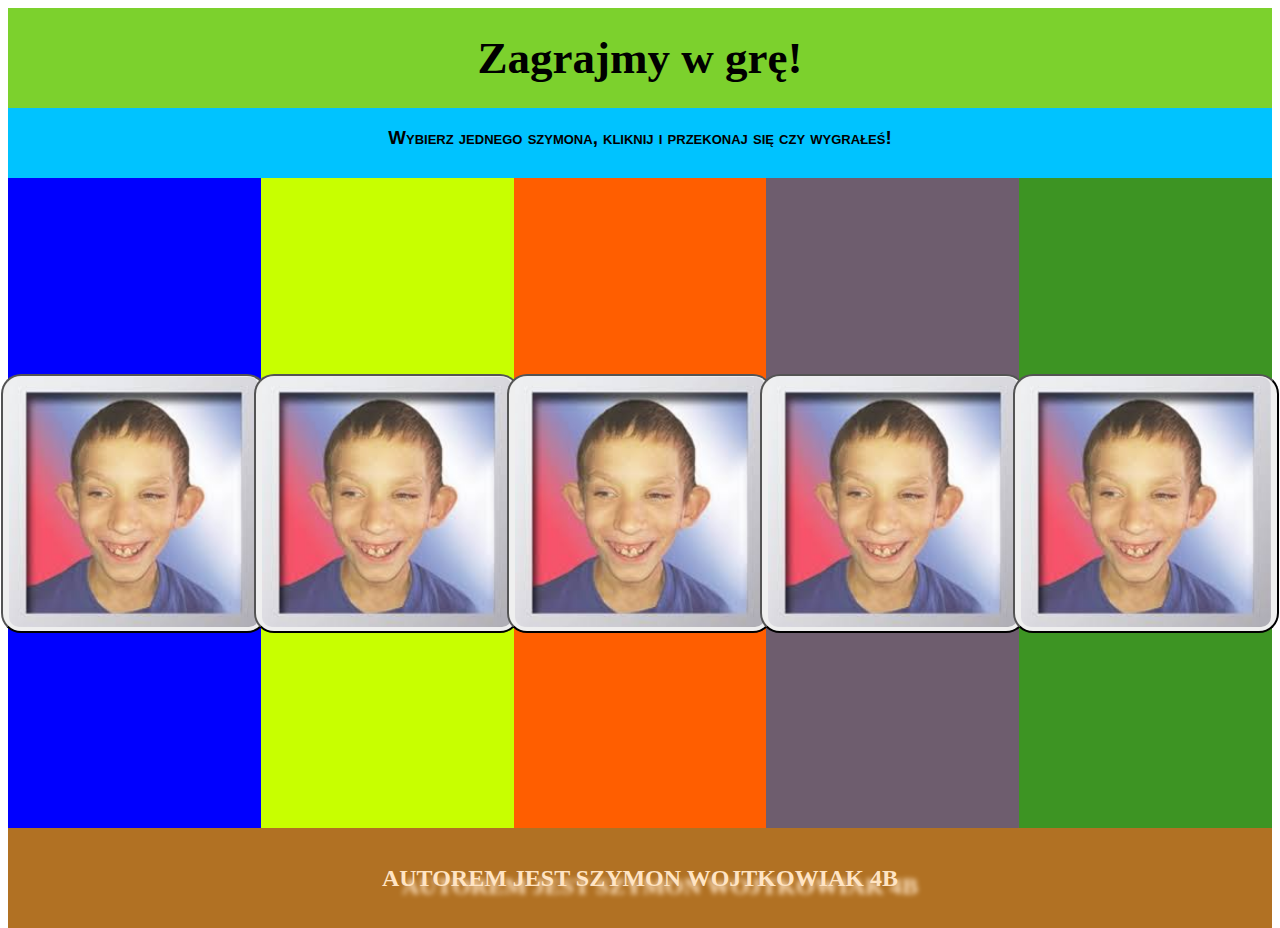
<file: index.html>
<!DOCTYPE html>
<html lang="en">
<head>
    <meta charset="UTF-8">
    <meta name="viewport" content="width=device-width, initial-scale=1.0">
    <title>RULETKA</title>
    <link rel="stylesheet" href="style.css">
    <link rel="shortcut icon" href="images/szatanik.jpg" type="image/x-icon">
</head>
<script>
    function f1(){
        let a=Math.floor(Math.random() *2);
        if (a==0){
            window.open("https://ptoszek.pl/", "_blank")
        }
        else{
            window.open("wygrałeś.html", "_blank")
        }
    }
    function f2(){
        let a=Math.floor(Math.random() *2);
        if (a==0){
            window.open("https://ptoszek.pl/", "_blank")
        }
        else{
            window.open("wygrałeś.html", "_blank")
        }
    }
    function f3(){
        let a=Math.floor(Math.random() *2);
        if (a==0){
            window.open("https://ptoszek.pl/", "_blank")
        }
        else{
            window.open("wygrałeś.html", "_blank")
        }
    }
    function f4(){
        let a=Math.floor(Math.random() *2);
        if (a==0){
            window.open("https://ptoszek.pl/", "_blank")
        }
        else{
            window.open("wygrałeś.html", "_blank")
        }
    }
    function f5(){
        let a=Math.floor(Math.random() *2);
        if (a==0){
            window.open("https://ptoszek.pl/", "_blank")
        }
        else{
            window.open("wygrałeś.html", "_blank")
        }
    }
    

</script>
<body>
    <header class="baner">
        <h2>Zagrajmy w grę!</h2>
    </header>
    <section class="napis">
        <h3>Wybierz jednego szymona, kliknij i przekonaj się czy wygrałeś!</h3>
    </section>
    <section class="jeden">
        <button onclick="f1()" id="szatan1"><img src="images/szatanik.jpg" alt="" width="250px" height="250px" class="zdj"></button>
    </section>
    <section class="dwa">
        <button onclick="f2()" id="szatan2"><img src="images/szatanik.jpg" alt="" width="250px" height="250px" class="zdj"></button>
    </section>
    <section class="trzy">
        <button onclick="f3()" id="szatan3"><img src="images/szatanik.jpg" alt="" width="250px" height="250px" class="zdj"></button>
    </section>
    <section class="cztery">
        <button onclick="f4()" id="szatan4"><img src="images/szatanik.jpg" alt="" width="250px" height="250px" class="zdj"></button>   
     </section>
    <section class="piec">
        <button onclick="f5()" id="szatan5"><img src="images/szatanik.jpg" alt="" width="250px" height="250px" class="zdj"></button>
    </section>
    <section class="stopka">
        <h2>Autorem jest Szymon Wojtkowiak 4B</h2>
    </section>
</body>
</html>
</file>
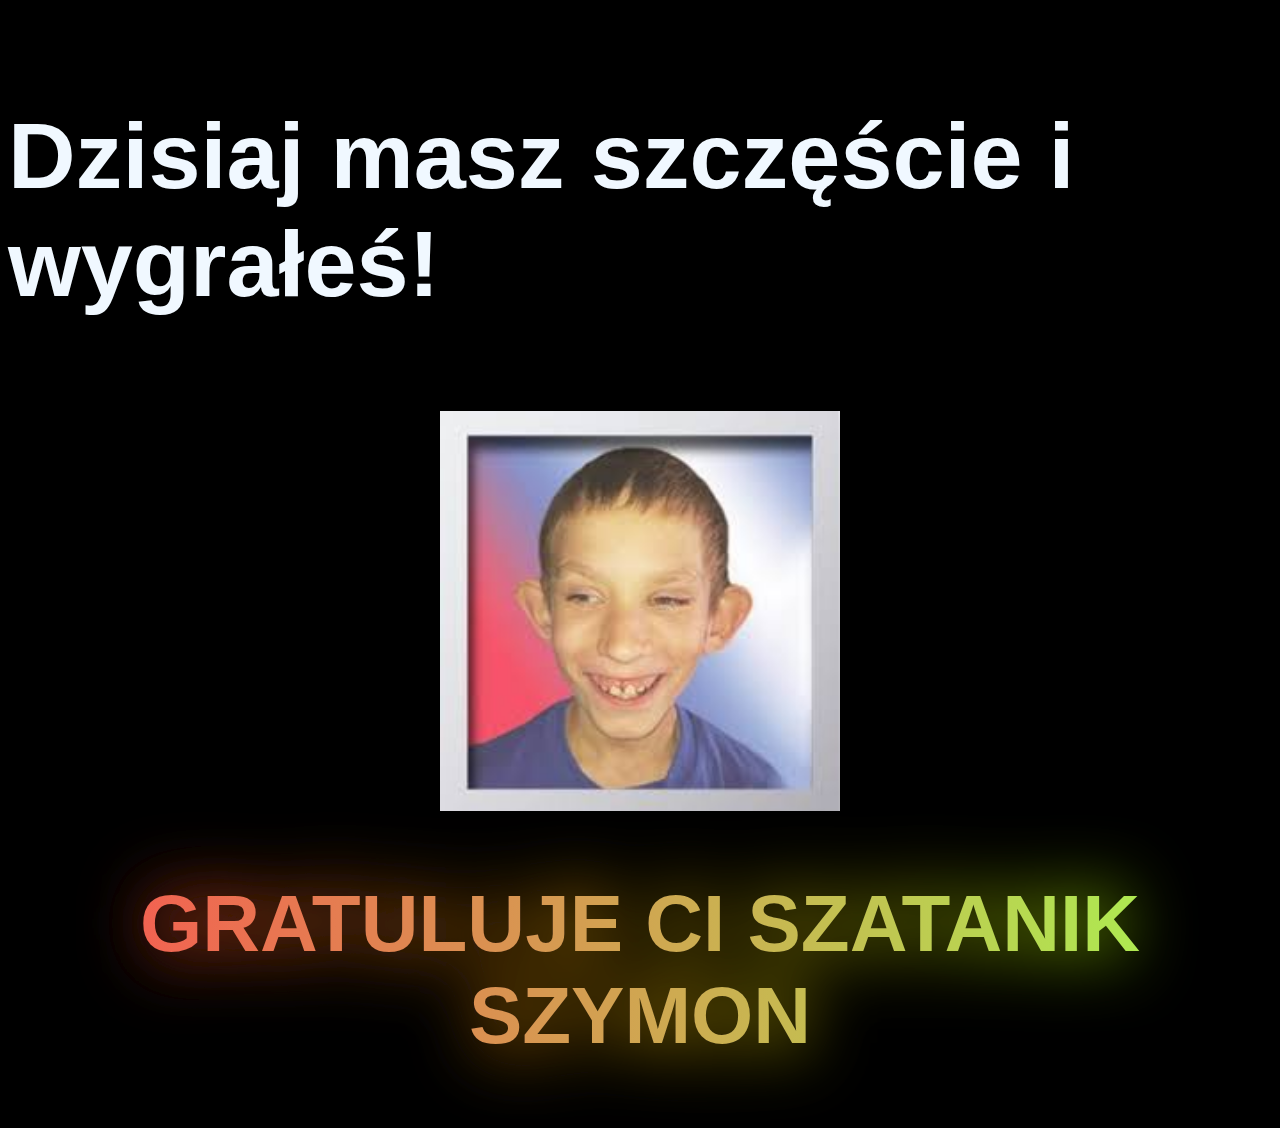
<file: wygrałeś.html>
<!DOCTYPE html>
<html lang="en">
<head>
    <meta charset="UTF-8">
    <meta name="viewport" content="width=device-width, initial-scale=1.0">
    <title>Wygrałeś!</title>
    <link rel="stylesheet" href="wygrales.css">
    <link rel="shortcut icon" href="images/szatanik.jpg" type="image/x-icon">
</head>

<body bgcolor="black">
    <div class="napis">
        <h3>Dzisiaj masz szczęście i wygrałeś!</h3><br>
    </div>
    <div class="zdj">
        <img src="images/szatanik.jpg" alt="" width="400px" height="400px">
    </div>
    <div class="nap2">
        <svg width="0" height="0">
            <filter id="f" x="-50%" y="-200%" width="200%" height="500%" primitiveUnits="objectBoundingBox">
              <feGaussianBlur stdDeviation=".025 .2"></feGaussianBlur>
              <feColorMatrix type="saturate" values="1.3"></feColorMatrix>
              <feBlend in="SourceGraphic"></feBlend>
            </filter>
          </svg>
          <h2>Gratuluje ci Szatanik Szymon</h2>
    </div>
</body>
</html>
</file>
<file: style.css>
.baner{
    width: 100%;
    height: 100px;
    background-color: rgb(124, 209, 45);
    text-align: center;
    justify-content: center;
    align-items: center;
    display: flex;
    float: left;
    font-family: fantasy;
    font-size: 30px;
   
}
.napis{
    width: 100%;
    height: 70px;
    background-color: rgb(0, 195, 255);
    float: left;
    text-align: center;
    font-variant: small-caps;
    font-family:'Gill Sans', 'Gill Sans MT', Calibri, 'Trebuchet MS', sans-serif;
}
.jeden{
    width: 20%;
    height: 650px;
    background-color: blue;
    float: left;
    display: flex;
    justify-content: center;
    align-items: center;

}
.dwa{
    width: 20%;
    height: 650px;
    background-color: rgb(200, 255, 0);
    float: left;
    display: flex;
    justify-content: center;
    align-items: center;
}
.trzy{
    width: 20%;
    height: 650px;
    background-color: rgb(255, 94, 0);
    float: left;
    display: flex;
    justify-content: center;
    align-items: center;
}
.cztery{
    width: 20%;
    height: 650px;
    background-color: rgb(110, 93, 110);
    float: left;
    display: flex;
    justify-content: center;
    align-items: center;
}
.piec{
    width: 20%;
    height: 650px;
    background-color: rgb(61, 148, 35);
    float: left;
    display: flex;
    justify-content: center;
    align-items: center;
}
.stopka{
    width: 100%;
    height: 100px;
    background-color: rgb(177, 113, 35);
    text-align: center;
    float: left;
    justify-content: center;
    align-items: center;
    display: flex;
    text-transform: uppercase;
    text-shadow: 20px 8px 5px;
    color: bisque;
}

button{
    border-radius: 20px;
    transition: transform 250ms;
    
}
button:hover{
    transform: translateY(-10px);
}
img{
    border-radius: 10px;

}
.zdj{
    transition: transform 250ms;
}

.zdj:hover {
  transform: translateY(-0px);
}
</file>
<file: wygrales.css>
@property --k {
    syntax: "<number>";
    initial-value: 0;
    inherits: false;
}

.napis{
    display: flex;
    align-items: center;
    justify-content: center;
    color: aliceblue;
    font-size: 80px;
    font-family: Arial, Helvetica, sans-serif;
    font-weight: 200px;
}
.zdj{
    display: flex;
    align-items: center;
    justify-content: center;
}
svg[height="0"] {
    position: absolute;
  }
h2 {
    /* no pseudo needed */
    --k: 0;
    place-self: center;
    background: linear-gradient(90deg, hsl(calc(var(--k)*1turn), 95%, 65%), hsl(calc(var(--k)*1turn + 90deg), 95%, 65%)) text;
    color: transparent;
    font: 900 clamp(.875em, 7.25vw, 5em) arial black, sans-serif;
    filter: url(#f);
    text-align: center;
    text-transform: uppercase;
    /* needs support for animating custom properties */
    /* Firefox not quite there yet, but it's coming */
    animation: k 4s linear infinite;
  }

@keyframes k {
    to {
      --k: 1 ;
    }
}
</file>
